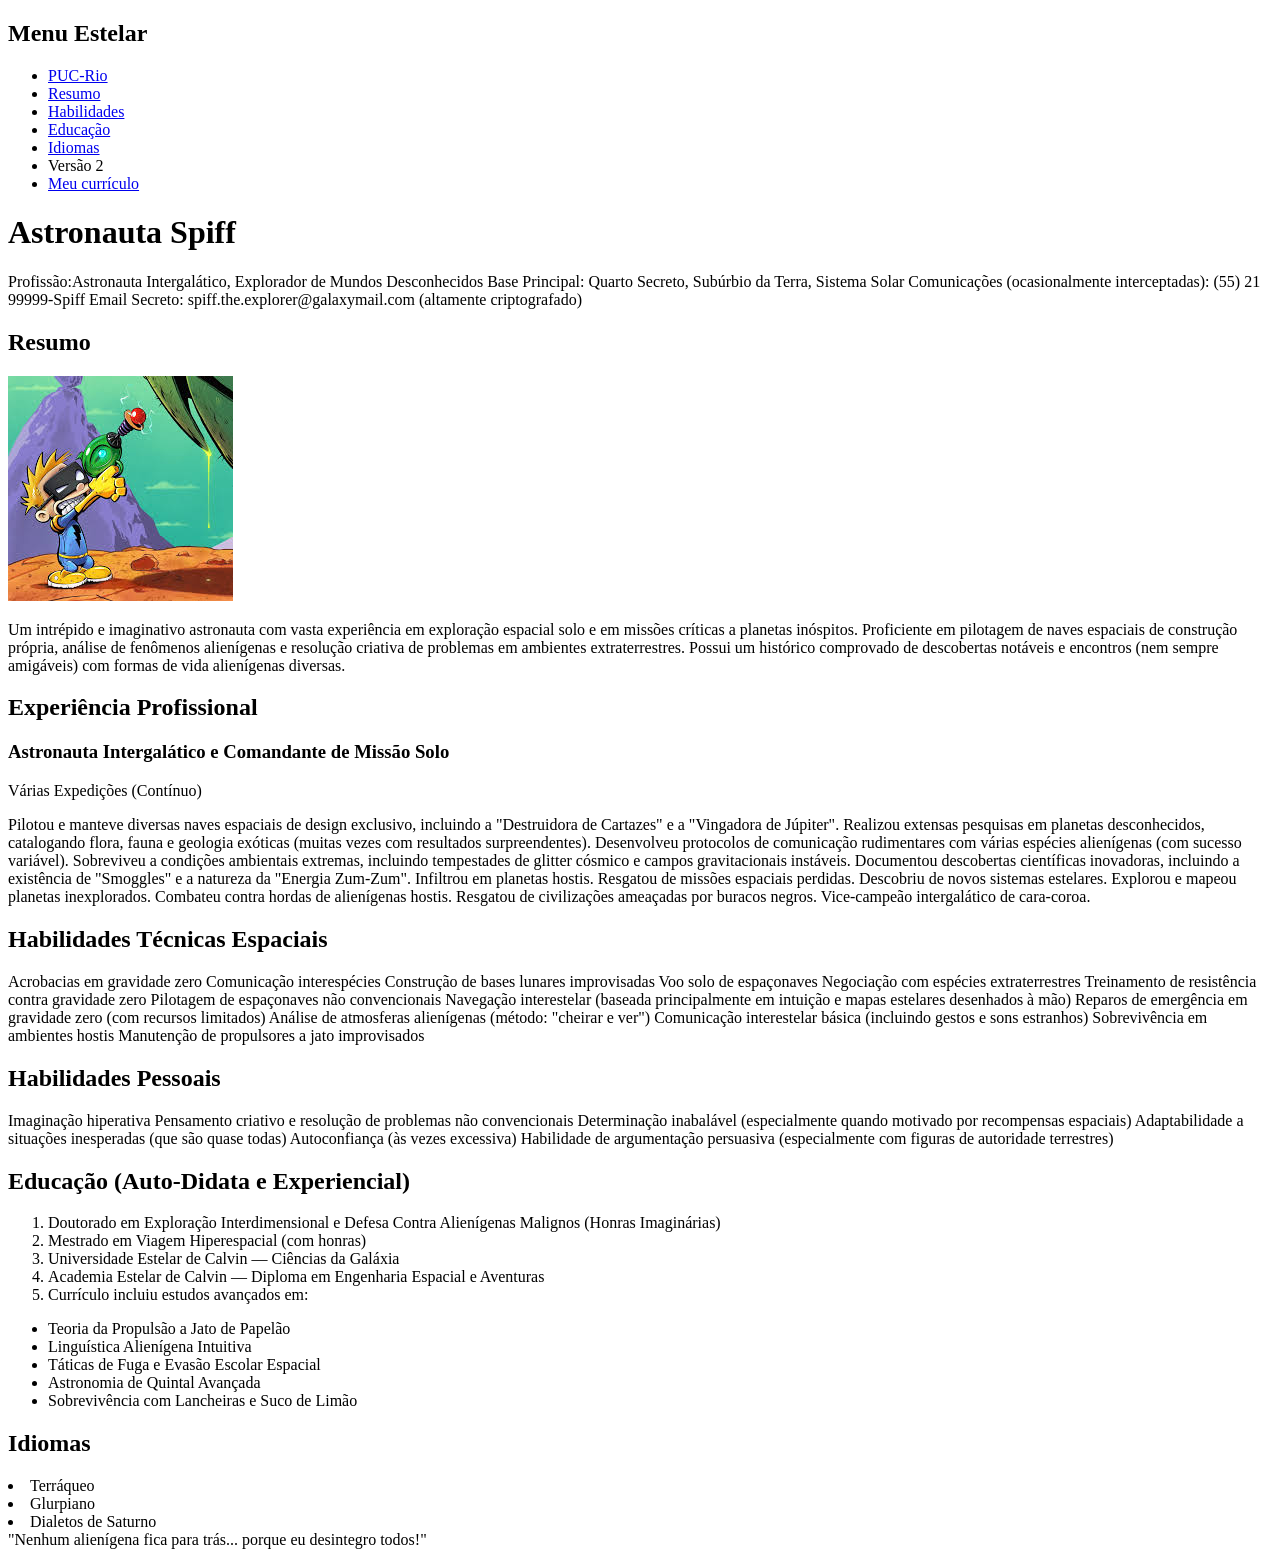
<file: html/index.html>
<!DOCTYPE html>
<html lang="pt-br">
<head>
    <meta charset="UTF-8">
    <meta name="viewport" content="width=device-width, initial-scale=1.0">
    <title>Home page</title>
</head>

<body>    
    <nav>
        <h2>Menu Estelar</h2>
        <ul>
            <li><a href="http://www.puc-rio.br">PUC-Rio</a></li>
            <li><a href="#resumo">Resumo</a></li>
            <li><a href="#habilidades">Habilidades</a></li>
            <li><a href= "#educacao">Educação</a></li>
            <li><a href="#idiomas">Idiomas</a></li>
            <li>Versão 2</li>
            <li><a href="meu-curriculo.html">Meu currículo</a></li>
        </ul>
    </nav>
    <main>
            <h1>Astronauta Spiff</h1>

                Profissão:Astronauta Intergalático, Explorador de Mundos Desconhecidos
                Base Principal: Quarto Secreto, Subúrbio da Terra, Sistema Solar
                Comunicações (ocasionalmente interceptadas): (55) 21 99999-Spiff
                Email Secreto: spiff.the.explorer@galaxymail.com (altamente criptografado)

            <section id="resumo">
            <h2>Resumo</h2>

                <img src='img/spiff.jpg' alt='Foto do astronauta Spiff em ação'>
                <p>Um intrépido e imaginativo astronauta com vasta experiência em exploração espacial solo e em missões críticas a planetas inóspitos. Proficiente em pilotagem de naves espaciais de construção própria, análise de fenômenos alienígenas e resolução criativa de problemas em ambientes extraterrestres. Possui um histórico comprovado de descobertas notáveis e encontros (nem sempre amigáveis) com formas de vida alienígenas diversas.</p>

                <h2>Experiência Profissional</h2>
                    <h3>Astronauta Intergalático e Comandante de Missão Solo</h3>
                        <p>Várias Expedições (Contínuo)</p>
                            Pilotou e manteve diversas naves espaciais de design exclusivo, incluindo a "Destruidora de Cartazes" e a "Vingadora de Júpiter".
                            Realizou extensas pesquisas em planetas desconhecidos, catalogando flora, fauna e geologia exóticas (muitas vezes com resultados surpreendentes).
                            Desenvolveu protocolos de comunicação rudimentares com várias espécies alienígenas (com sucesso variável).
                            Sobreviveu a condições ambientais extremas, incluindo tempestades de glitter cósmico e campos gravitacionais instáveis.
                            Documentou descobertas científicas inovadoras, incluindo a existência de "Smoggles" e a natureza da "Energia Zum-Zum".
                            Infiltrou em planetas hostis.
                            Resgatou de missões espaciais perdidas.
                            Descobriu de novos sistemas estelares.
                            Explorou e mapeou planetas inexplorados.
                            Combateu contra hordas de alienígenas hostis.
                            Resgatou de civilizações ameaçadas por buracos negros.
                            Vice-campeão intergalático de cara-coroa.
        </section>

        <section id="habilidades">
            <h2>Habilidades Técnicas Espaciais</h2>
                Acrobacias em gravidade zero
                Comunicação interespécies
                Construção de bases lunares improvisadas
                Voo solo de espaçonaves
                Negociação com espécies extraterrestres
                Treinamento de resistência contra gravidade zero
                Pilotagem de espaçonaves não convencionais
                Navegação interestelar (baseada principalmente em intuição e mapas estelares desenhados à mão)
                Reparos de emergência em gravidade zero (com recursos limitados)
                Análise de atmosferas alienígenas (método: "cheirar e ver")
                Comunicação interestelar básica (incluindo gestos e sons estranhos)
                Sobrevivência em ambientes hostis
                Manutenção de propulsores a jato improvisados

            <h2>Habilidades Pessoais</h2>
                Imaginação hiperativa
                Pensamento criativo e resolução de problemas não convencionais
                Determinação inabalável (especialmente quando motivado por recompensas espaciais)
                Adaptabilidade a situações inesperadas (que são quase todas)
                Autoconfiança (às vezes excessiva)
                Habilidade de argumentação persuasiva (especialmente com figuras de autoridade terrestres)
        </section>

        <section id="educacao">
            <h2>Educação (Auto-Didata e Experiencial)</h2>
                <ol>
                    <li>Doutorado em Exploração Interdimensional e Defesa Contra Alienígenas Malignos (Honras Imaginárias)</li>
                    <li>Mestrado em Viagem Hiperespacial (com honras)</li>
                    <li>Universidade Estelar de Calvin — Ciências da Galáxia</li>
                    <li>Academia Estelar de Calvin — Diploma em Engenharia Espacial e Aventuras</li>
                    <li>Currículo incluiu estudos avançados em:</li>
                </ol>
                <ul>
                    <li>Teoria da Propulsão a Jato de Papelão</li>
                    <li>Linguística Alienígena Intuitiva</li>
                    <li>Táticas de Fuga e Evasão Escolar Espacial</li>
                    <li>Astronomia de Quintal Avançada</li>
                    <li>Sobrevivência com Lancheiras e Suco de Limão</li>
                </ul>
        </section>

        <section id="idiomas">
            <h2>Idiomas</h2>
                <li>Terráqueo</li>
                <li>Glurpiano</li>
                <li>Dialetos de Saturno</li>
        </section>
    </main>
    <footer>"Nenhum alienígena fica para trás... porque eu desintegro todos!"</footer>

</body>
</html>
</file>
